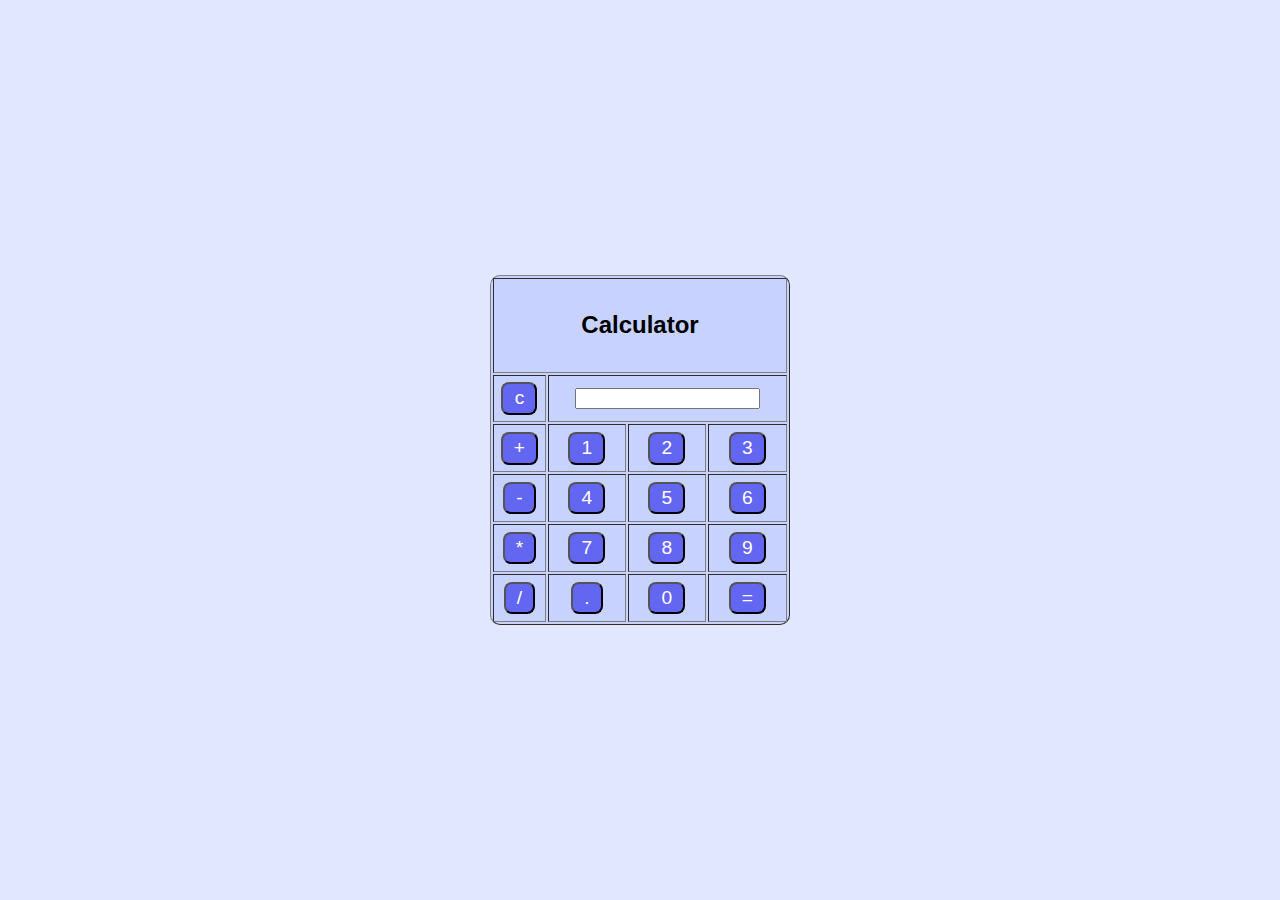
<file: index.html>
<!DOCTYPE html>
<html lang="en">
  <head>
    <meta charset="UTF-8" />
    <meta name="viewport" content="width=device-width, initial-scale=1.0" />
    <title>Calculator</title>
    <link rel="stylesheet" href="./css/style.css" />
    
  </head>
  <body>
    <table border="1" class="table">
      <tr>
        <td colspan="4">
          <h2 class="heading">Calculator</h2>
        </td>
      </tr>
      <tr>
        <td><input type="button" class="btn" value="c" onclick="clr()" /></td>
        <td colspan="3"><input type="text" id="input-text" /></td>
      </tr>
      <tr>
        <td><input type="button" class="btn" value="+" onclick="changeInp('+')" /></td>
        <td><input type="button" class="btn" value="1" onclick="changeInp('1')" /></td>
        <td><input type="button" class="btn" value="2" onclick="changeInp('2')" /></td>
        <td><input type="button" class="btn" value="3" onclick="changeInp('3')" /></td>
      </tr>
      <tr>
        <td><input type="button" class="btn" value="-" onclick="changeInp('-')" /></td>
        <td><input type="button" class="btn" value="4" onclick="changeInp('4')" /></td>
        <td><input type="button" class="btn" value="5" onclick="changeInp('5')" /></td>
        <td><input type="button" class="btn" value="6" onclick="changeInp('6')" /></td>
      </tr>
      <tr>
        <td><input type="button" class="btn" value="*" onclick="changeInp('*')" /></td>
        <td><input type="button" class="btn" value="7" onclick="changeInp('7')" /></td>
        <td><input type="button" class="btn" value="8" onclick="changeInp('8')" /></td>
        <td><input type="button" class="btn" value="9" onclick="changeInp('9')" /></td>
      </tr>
      <tr>
        <td><input type="button" class="btn" value="/" onclick="changeInp('/')" /></td>
        <td><input type="button" class="btn" value="." onclick="changeInp('.')" /></td>
        <td><input type="button" class="btn" value="0" onclick="changeInp('0')" /></td>

        <td><input type="button" class="btn" value="=" onclick="solve()" /></td>
      </tr>
    </table>

    <script src="./script/script.js"></script>
  </body>
</html>
</file>
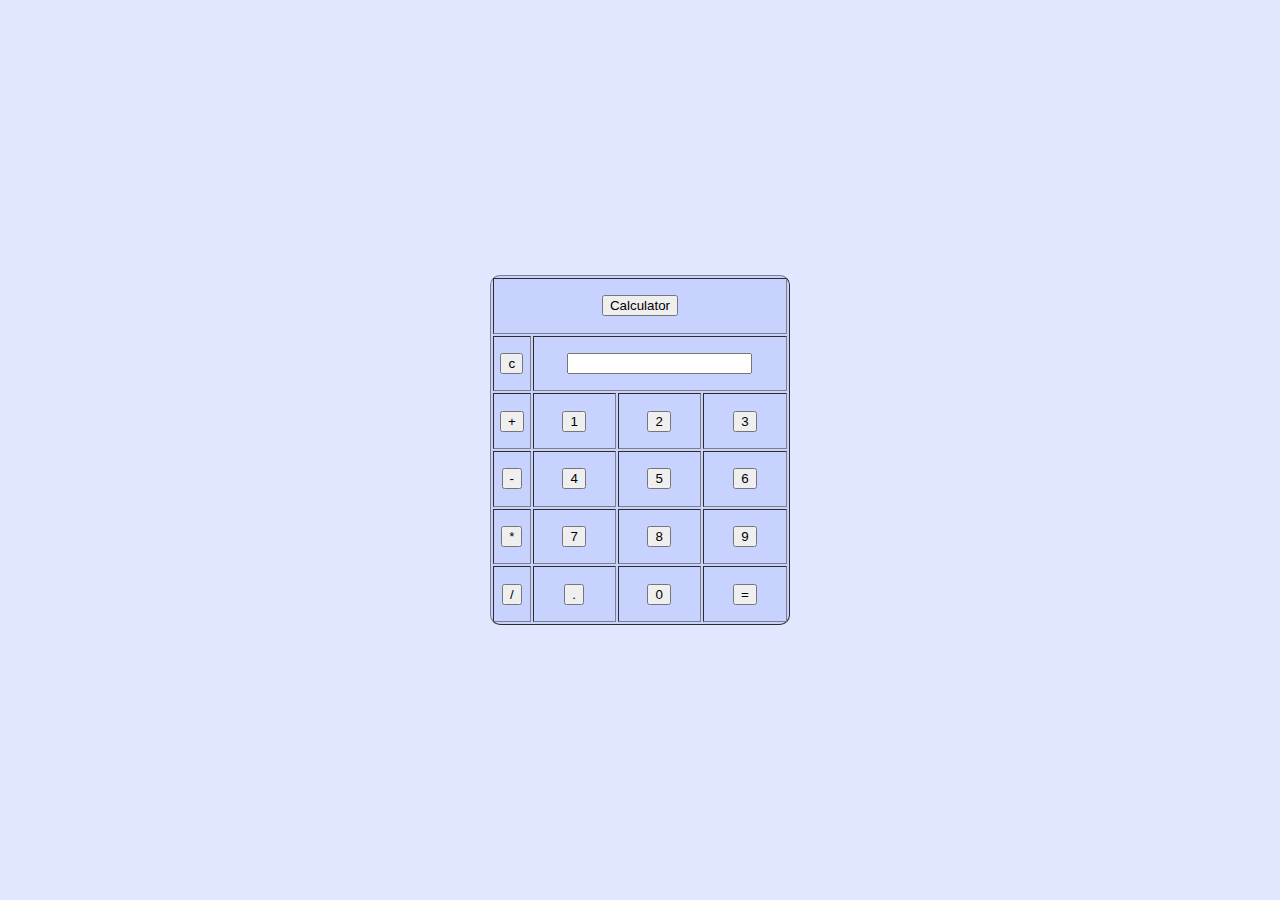
<file: calci.html>
<!DOCTYPE html>
<html lang="en">
  <head>
    <meta charset="UTF-8" />
    <meta name="viewport" content="width=device-width, initial-scale=1.0" />
    <title>Calculator</title>
    <link rel="stylesheet" href="css/style.css" />
    <script type="text/javascript" src="script/script.js"></script>
  </head>
  <body>
    <table border="1" class="table">
      <tr>
        <td colspan="4"><input type="button" value="Calculator" /></td>
      </tr>
      <tr>
        <td><input type="button" value="c" onclick="clr()" /></td>
        <td colspan="3"><input type="text" id="edu" /></td>
      </tr>
      <tr>
        <td><input type="button" value="+" onclick="dis('+')" /></td>
        <td><input type="button" value="1" onclick="dis('1')" /></td>
        <td><input type="button" value="2" onclick="dis('2')" /></td>
        <td><input type="button" value="3" onclick="dis('3')" /></td>
      </tr>
      <tr>
        <td><input type="button" value="-" onclick="dis('-')" /></td>
        <td><input type="button" value="4" onclick="dis('4')" /></td>
        <td><input type="button" value="5" onclick="dis('5')" /></td>
        <td><input type="button" value="6" onclick="dis('6')" /></td>
      </tr>
      <tr>
        <td><input type="button" value="*" onclick="dis('*')" /></td>
        <td><input type="button" value="7" onclick="dis('7')" /></td>
        <td><input type="button" value="8" onclick="dis('8')" /></td>
        <td><input type="button" value="9" onclick="dis('9')" /></td>
      </tr>
      <tr>
        <td><input type="button" value="/" onclick="dis('/')" /></td>
        <td><input type="button" value="." onclick="dis('.')" /></td>
        <td><input type="button" value="0" onclick="dis('0')" /></td>

        <td><input type="button" value="=" onclick="solve()" /></td>
      </tr>
    </table>
  </body>
</html>
</file>
<file: css/style.css>
body{
    background-color:#E0E7FF;
    font-family: Arial, Helvetica, sans-serif;
  }
  
  .tab{
      text-align: center;
     
      margin-top: inherit;
  }
  .table {
    text-align: center;
    width: 300px;
    height: 350px;
    border-radius: 10px;
    margin: auto;
    position: absolute;
    top: 0; left: 0; right: 0; bottom: 0;
    background-color: #C7D2FE;
    
  }

  .heading {
    font-weight: bolder;
  }


  .btn {
    padding: 0.2rem 0.7rem;
    background-color: #6366F1;
    color: white; 
    border-radius: 0.5rem;
    font-size: larger;
  }
</file>
